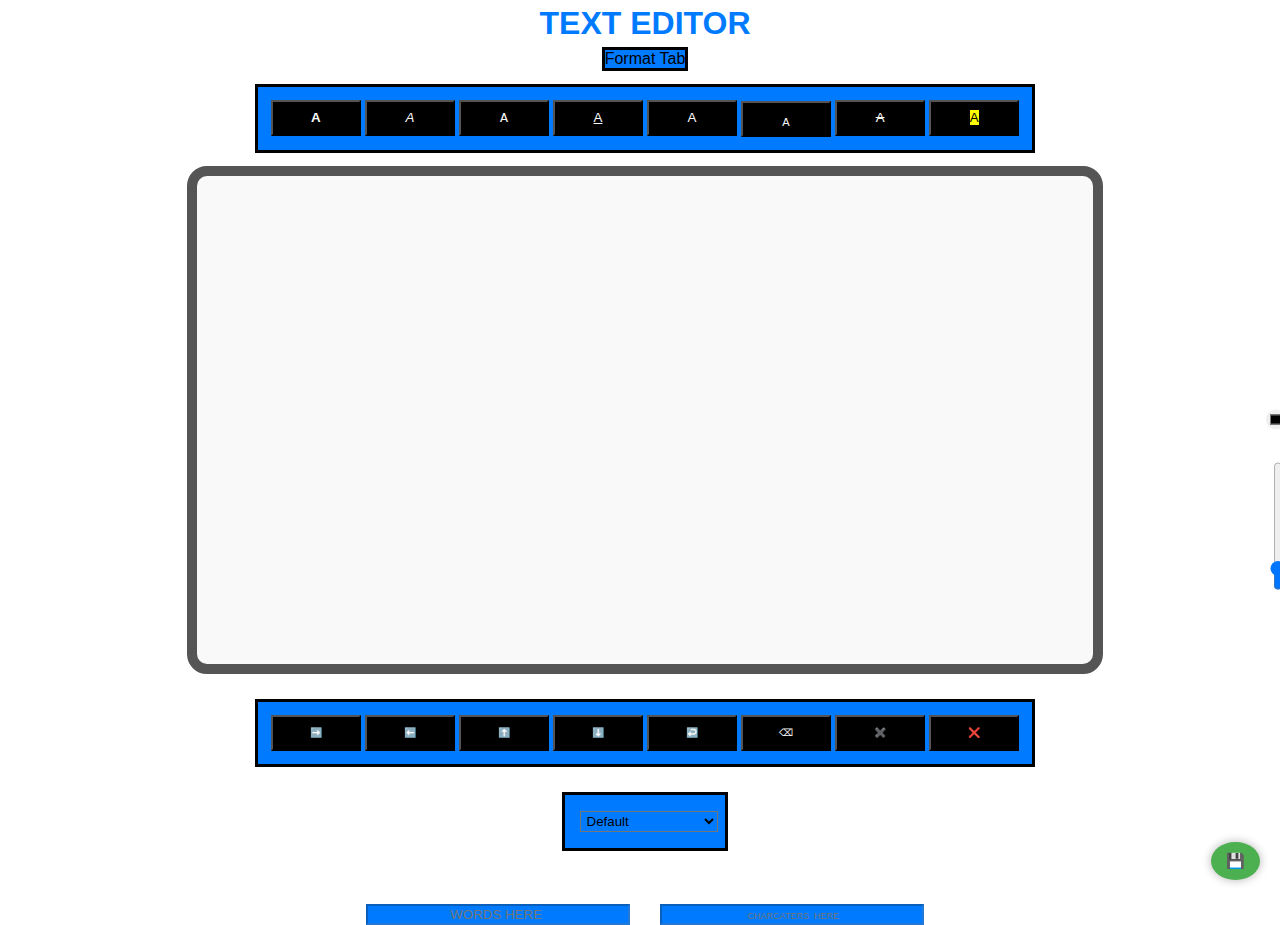
<file: v1.0/index.html>
<!DOCTYPE html>
<html lang="en">
<head>
  <meta charset="UTF-8">
  <meta name="viewport" content="width=device-width, initial-scale=1.0">
  <title>TEXT EDITOR</title>
  <link rel="stylesheet" href="style.css">
</head>

<body>

  <div class="wholeContainer">
    <div class="headingContainer">
      <h1>TEXT EDITOR</h1>
    </div>
  </div>

  <div class="formatTab">Format Tab</div>
  <div class="formatBtns">
    <button onclick="formatTextGeneric('b')" class="class"><b>A</b></button>
    <button onclick="formatTextGeneric('i')" class="class"><i>A</i></button>
    <button onclick="formatTextGeneric('code')" class="class"><code>A</code></button>
    <button onclick="formatTextGeneric('u')" class="class"><u>A</u></button>
    <button onclick="formatTextGeneric('sup')" class="class"><span class="sup-fake">A</span></button>
    <button onclick="formatTextGeneric('sub')" class="class"><sub>A</sub></button>
    <button onclick="formatTextGeneric('s')" class="class"><s>A</s></button>
    <button onclick="formatTextGeneric('mark')" class="class"><mark>A</mark></button>
  </div>

  <div contenteditable="True" class="textArea"></div>

  <div class="textNavBar">
    <button class="textNavBtns" type="button" onclick="aFunction()">➡️</button>
    <button class="textNavBtns" type="button" onclick="bFunction()">⬅️</button>
    <button class="textNavBtns" type="button" onclick="cFunction()">⬆️</button>
    <button class="textNavBtns" type="button" onclick="dFunction()">⬇️</button>
    <button onclick="lb()" class="textNavBtns">↩️</button>
    <button onclick="backSpaceFun()" class="textNavBtns">⌫</button>
    <button onclick="clearFormatting()" type="button" class="textNavBtns">✖️</button>
    <button onclick="clearEverything()" type="button" class="textNavBtns">❌</button>
  </div>

  <div class="textNavBar">
    <select title="Select the font family for the text..." id="fontFamily" class="textNavBar">
      <option value="inherit">Default</option>
      <option value="Arial">Arial</option>
      <option value="Helvetica">Helvetica</option>
      <option value="Courier New">Courier New</option>
      <option value="Georgia">Georgia</option>
      <option value="Times New Roman">Times New Roman</option>
      <option value="Verdana">Verdana</option>
      <option value="Trebuchet MS">Trebuchet MS</option>
      <option value="Lucida Console">Lucida Console</option>
      <option value="monospace">Monospace</option>
      <option value="Comic Sans MS">Comic Sans MS</option>
      <option value="fantasy">Fantasy</option>
      <option value="cursive">Cursive</option>
      <option value="gill-sans">Gill-sans</option>
    </select>
  </div>

  <div id="counterBox">
    <input id="wordCounter" placeholder="WORDS HERE " disabled />
    <input id="charCounter" placeholder=" CHARCATERS  HERE" disabled />
  </div>

  <div class="colorAndSizeBar">
    <input type="color" class="colSize" placeholder="Color" id="colorPicker" />
    <input type="range" class="colSize" placeholder="Font Size" min="8" max="72" value="16" step="1" id="fontSizeSelector" />
  </div>

 <button type="button" id="floatCopy" onclick="downloadAsHTML()">💾</button>



 <script src="script.js"></script>


</body>
</html>
</file>
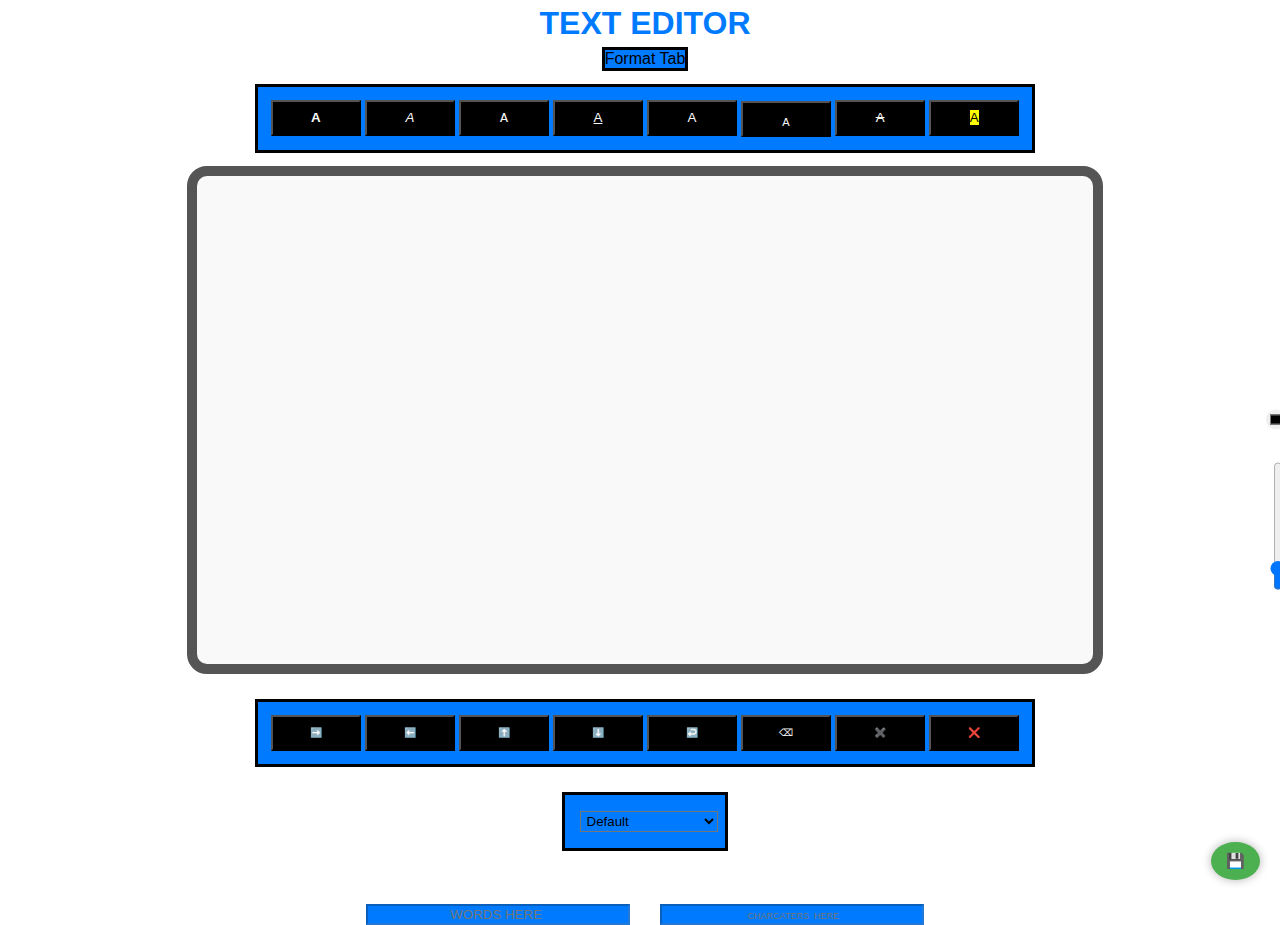
<file: v1.0/TEXT_EDITOR.html>
<!DOCTYPE html>
<html lang="en">
<head>
  <meta charset="UTF-8">
  <meta name="viewport" content="width=device-width, initial-scale=1.0">
  <title>TEXT EDITOR</title>
  <style>
    body {
      position: relative;
      height: auto;
      font-family: Arial, sans-serif;
      padding: 5px;
      min-height: 95vh;
      overflow-y: scroll;
      scrollbar-width: 0px;
      -ms-overflow-style: none;
      -webkit-overflow-scrolling: touch;
      margin: 0 0;
      height: 100vh;
      width:100vw;
      overflow-x: hidden;
      overflow-y: hidden;
    }

    body::-webkit-scrollbar {
      display: none;
    }

    h1 {
      color: #007bff;
      margin: 0 0;
    }

    .textArea {
      overflow: auto;
      resize: none;
      width: 60vw;
      max-width: 800px;
      height: 40vh;
      margin: 10px;
      padding: 5vw;
      font-size: large;
      font-family: -apple-system, BlinkMacSystemFont, "Segoe UI", Roboto, Oxygen, Ubuntu, Cantarell, "Open Sans", "Helvetica Neue", sans-serif;
      background-color: #f9f9f9;
      border: 10px solid #555;
      border-radius: 20px;
      text-align: left;
      color: black;
      justify-self: center;
      align-self: center;
    }

    .wholeContainer {
      text-align: left;
      justify-self: center;
      align-self: center;
      margin: 0;
      padding: 0;
    }

    .headingContainer {
      text-align: left;
      justify-self: center;
      align-self: center;
      justify-content: center;
      align-content: center;
      align-items: center;
      justify-items: center;
      margin: 0;
    }

    .class {
      width: 7vw;
      height: 4vh;
      text-align: center;
      background-color: black;
      color: #f9f9f9;
    }

    .textNavBtns {
      width: 7vw;
      height: 4vh;
      text-align: center;
      background-color: black;
      color: #f9f9f9;
      font-size: x-small;
    }

    .formatBtns {
      margin-top: 1%;
      margin-bottom: 1%;
      justify-self: center;
      align-self: center;
      justify-content: center;
      align-content: center;
      align-items: center;
      justify-items: center;
      border-style: solid;
      background-color: #007bff;
      padding: 1%;
    }

    .formatTab {
      border-style: solid;
      margin-top: 5px;
      background-color: #007bff;
      justify-self: center;
      align-self: center;
      justify-content: center;
      align-content: center;
      align-items: center;
      justify-items: center;
    }

    #counterBox {
      text-align: left;
      justify-self: center;
      align-self: center;
      justify-content: center;
      align-content: center;
      align-items: center;
      justify-items: center;
    }

    #wordCounter {
      width: 20vw;
      align-items: baseline;
      margin-top: 5%;
      background-color: #007bff;
      color: black;
      text-align: center;
      margin-right: 1vw;
    }

    #charCounter {
      width: 20vw;
      align-items: baseline;
      margin-top: 5%;
      background-color: #007bff;
      color: black;
      text-align: center;
      margin-left: 1vw;
    }

    #charCounter::placeholder {
      font-size: xx-small;
    }

    .textNavBar {
      margin: 2%;
      background-color: #007bff;
      border-style: solid;
      padding: 1%;
      text-align: left;
      justify-self: center;
      align-self: center;
      justify-content: center;
      align-content: center;
      align-items: center;
      justify-items: center;
    }

    .colorAndSizeBar {
      position: absolute;
      top: 55%;
      right: 0px;
      transform: translateY(-50%);
      display: flex;
      flex-direction: column;
      gap: 30px;
      z-index: 9999;
      padding: 0px;
    }

    .colorAndSizeBar input[type="range"],
    .colorAndSizeBar input[type="color"] {
      writing-mode: vertical-lr;
      width: 20px;
      height: 4%px;
      cursor: pointer;
      border: none;
      outline: none;
    }

    #colorPicker {
      border-radius: 50%;
      width: 20px;
      height: 20px;
      border-style: none;
      margin: 0 0;
      position: sticky;
    }

    #fontSizeSelector {
      transform: rotate(180deg);
    }

    #floatCopy {
  position: fixed;
  bottom: 20px;
  right: 20px;
  z-index: 9999;
  padding: 10px 15px;
  font-size: 15px;
  border-radius: 50%;
  background-color: #4caf50;
  color: white;
  border: none;
  cursor: pointer;
  box-shadow: 0 0 10px rgba(0,0,0,0.3);
}

  </style>
</head>

<body>

  <div class="wholeContainer">
    <div class="headingContainer">
      <h1>TEXT EDITOR</h1>
    </div>
  </div>

  <div class="formatTab">Format Tab</div>
  <div class="formatBtns">
    <button onclick="formatTextGeneric('b')" class="class"><b>A</b></button>
    <button onclick="formatTextGeneric('i')" class="class"><i>A</i></button>
    <button onclick="formatTextGeneric('code')" class="class"><code>A</code></button>
    <button onclick="formatTextGeneric('u')" class="class"><u>A</u></button>
    <button onclick="formatTextGeneric('sup')" class="class"><span class="sup-fake">A</span></button>
    <button onclick="formatTextGeneric('sub')" class="class"><sub>A</sub></button>
    <button onclick="formatTextGeneric('s')" class="class"><s>A</s></button>
    <button onclick="formatTextGeneric('mark')" class="class"><mark>A</mark></button>
  </div>

  <div contenteditable="True" class="textArea"></div>

  <div class="textNavBar">
    <button class="textNavBtns" type="button" onclick="aFunction()">➡️</button>
    <button class="textNavBtns" type="button" onclick="bFunction()">⬅️</button>
    <button class="textNavBtns" type="button" onclick="cFunction()">⬆️</button>
    <button class="textNavBtns" type="button" onclick="dFunction()">⬇️</button>
    <button onclick="lb()" class="textNavBtns">↩️</button>
    <button onclick="backSpaceFun()" class="textNavBtns">⌫</button>
    <button onclick="clearFormatting()" type="button" class="textNavBtns">✖️</button>
    <button onclick="clearEverything()" type="button" class="textNavBtns">❌</button>
  </div>

  <div class="textNavBar">
    <select title="Select the font family for the text..." id="fontFamily" class="textNavBar">
      <option value="inherit">Default</option>
      <option value="Arial">Arial</option>
      <option value="Helvetica">Helvetica</option>
      <option value="Courier New">Courier New</option>
      <option value="Georgia">Georgia</option>
      <option value="Times New Roman">Times New Roman</option>
      <option value="Verdana">Verdana</option>
      <option value="Trebuchet MS">Trebuchet MS</option>
      <option value="Lucida Console">Lucida Console</option>
      <option value="monospace">Monospace</option>
      <option value="Comic Sans MS">Comic Sans MS</option>
      <option value="fantasy">Fantasy</option>
      <option value="cursive">Cursive</option>
      <option value="gill-sans">Gill-sans</option>
    </select>
  </div>

  <div id="counterBox">
    <input id="wordCounter" placeholder="WORDS HERE " disabled />
    <input id="charCounter" placeholder=" CHARCATERS  HERE" disabled />
  </div>

  <div class="colorAndSizeBar">
    <input type="color" class="colSize" placeholder="Color" id="colorPicker" />
    <input type="range" class="colSize" placeholder="Font Size" min="8" max="72" value="16" step="1" id="fontSizeSelector" />
  </div>

 <button type="button" id="floatCopy" onclick="downloadAsHTML()">💾</button>



 <script>


const editor = document.querySelector('.textArea');

const wordOutput = document.getElementById('wordCounter');

const charOutput = document.getElementById('charCounter');

editor.addEventListener('input', () => {
  const text = editor.innerText.trim();
  wordOutput.value = text === "" ? 0 : text.split(/\s+/).length;
  charOutput.value = text.length;
});


function downloadAsHTML() { //this function is made by chatGPT
  const content = document.querySelector(".textArea").innerHTML;
  const fullHTML = `
    <!DOCTYPE html>
    <html>
    <head>
      <meta charset="UTF-8">
      <title>Downloaded Content</title>
      <style>
        body {
          font-family: Arial, sans-serif;
          padding: 20px;
        }
      </style>
    </head>
    <body>${content}</body>
    </html>
  `;

  const blob = new Blob([fullHTML], { type: "text/html" });
  const link = document.createElement("a");
  link.href = URL.createObjectURL(blob);
  link.download = "new.html";
  document.body.appendChild(link);
  link.click();
  document.body.removeChild(link);
}



function clearEverything() {
  if (confirm("Clear all text? This cannot be undone.")) {
    const editor = document.querySelector(".textArea");

    // Clear all text and reset styles
    editor.innerHTML = "";
    editor.style.fontFamily = `-apple-system, BlinkMacSystemFont, "Segoe UI", Roboto, Oxygen, Ubuntu, Cantarell, "Open Sans", "Helvetica Neue", sans-serif`;
    editor.style.color = "black";
    editor.style.fontSize = "large";
    editor.style.textAlign = "left";

    // Clear word/char counters
    document.getElementById('wordCounter').value = '';
    document.getElementById('charCounter').value = '';

    // Reset UI controls
    document.getElementById("fontSizeSelector").value = 16;
    document.getElementById("colorPicker").value = "#000000";
    document.getElementById("fontFamily").value = "inherit";
  }
}

document.getElementById("colorPicker").addEventListener("input", function () {
  const clr = this.value;
  const ed = document.querySelector(".textArea");
  const sel = window.getSelection();
  ed.focus();

  if (sel.rangeCount > 0 && !sel.isCollapsed) {
    const rng = sel.getRangeAt(0);
    const frag = rng.extractContents();

    const sp = document.createElement("span");
    sp.style.color = clr;
    sp.appendChild(frag);

    rng.insertNode(sp);
    sel.removeAllRanges();
  } else {
     ed.querySelectorAll('[style]').forEach(el => {
    el.style.removeProperty("color");
    if (el.getAttribute("style")?.trim() === "") el.removeAttribute("style");
  });

  // Wrap entire content in a new span with selected color
  const span = document.createElement("span");
  span.style.color = clr;
  span.innerHTML = ed.innerHTML;
  ed.innerHTML = "";
  ed.appendChild(span);
  ed.focus();
  }
});

document.getElementById("fontSizeSelector").addEventListener("input", function () {
  const clr = this.value + "px";
  const ed = document.querySelector(".textArea");
  const sel = window.getSelection();
  ed.focus();

  if (sel.rangeCount > 0 && !sel.isCollapsed) {
    const rng = sel.getRangeAt(0);
    const frag = rng.extractContents();

    const sp = document.createElement("span");
    sp.style.fontSize = clr;
    sp.appendChild(frag);

    rng.insertNode(sp);
    sel.removeAllRanges();
  } else {
    ed.querySelectorAll('[style]').forEach(el => {
    el.style.removeProperty("font-size");
    if (el.getAttribute("style")?.trim() === "") el.removeAttribute("style");
  });

  const span = document.createElement("span");
  span.style.fontSize = clr;
  span.innerHTML = ed.innerHTML;
  ed.innerHTML = "";
  ed.appendChild(span);
  ed.focus();
  }
});

document.getElementById("fontFamily").addEventListener("change", function () {
  const fam = this.value;
  const ed = document.querySelector(".textArea");
  const sel = window.getSelection();
  ed.focus();

  if (sel.rangeCount > 0 && !sel.isCollapsed) {
    const rng = sel.getRangeAt(0);
    const frag = rng.extractContents();

    const sp = document.createElement("span");
    sp.style.fontFamily = fam;
    sp.appendChild(frag);

    rng.insertNode(sp);
    sel.removeAllRanges();
  } else {
    ed.querySelectorAll('[style]').forEach(el => {
    el.style.removeProperty("font-family");
    if (el.getAttribute("style")?.trim() === "") el.removeAttribute("style");
  });

  // Wrap entire content in a new span with selected font family
  const span = document.createElement("span");
  span.style.fontFamily = fam;
  span.innerHTML = ed.innerHTML;
  ed.innerHTML = "";
  ed.appendChild(span);
  ed.focus();
  }
});


function clearFormatting() {
  const editor = document.querySelector('.textArea');

  // Reset editor's own font family
  editor.style.fontFamily = `-apple-system, BlinkMacSystemFont, "Segoe UI",
    Roboto, Oxygen, Ubuntu, Cantarell, "Open Sans", "Helvetica Neue", sans-serif`;

  // Remove formatting tags
  editor.innerHTML = editor.innerHTML
    .replace(/<(\/)?(b|i|u|s|code|mark|sup|sub|span)>/gi, '');

  // Remove inline styles from all child elements
  editor.style.color = "black" ;
  editor.style.fontSize = "large" ;
   editor.style.textAlign = "left" ;
  editor.querySelectorAll('[style]').forEach(el => el.removeAttribute('style'));
  document.getElementById("fontSizeSelector").value = 16;
  document.getElementById("colorPicker").value = "#000000";
  document.getElementById("fontFamily").value = "inherit";



}

function lb() {
  const selection = window.getSelection();
  if (!selection.rangeCount) return;

  const range = selection.getRangeAt(0);

  // Only insert if selection is inside the editor
  if (!editor.contains(range.commonAncestorContainer)) return;

  range.deleteContents();
  const br = document.createElement("br");
  range.insertNode(br);

  // Move cursor after the br
  range.setStartAfter(br);
  range.collapse(true);
  selection.removeAllRanges();
  selection.addRange(range);
}

function formatTextGeneric(tagName) {
  const editor = document.querySelector(".textArea");
  const selection = window.getSelection();
  editor.focus();

  if (selection.rangeCount > 0 && !selection.isCollapsed) {
    const range = selection.getRangeAt(0);
    const selectedText = range.extractContents();

    // Remove existing formatting if any
    const cleanedText = document.createElement("span");
    cleanedText.innerHTML = selectedText.textContent;

    const el = document.createElement(tagName);
    el.textContent = cleanedText.textContent;

    range.insertNode(el);
    selection.removeAllRanges();
  } else {
  const tag = document.createElement(tagName);
  tag.innerHTML = editor.innerHTML;
  editor.innerHTML = "";
  editor.appendChild(tag);
}

  }
function backSpaceFun() {
  const selection = window.getSelection();
  if (!selection.rangeCount) return;

  const range = selection.getRangeAt(0);
  const editorArea = document.querySelector('.editor-area');

  // Ensure the selection is inside the editor
  let node = range.startContainer;
  while (node && node !== editorArea) node = node.parentNode;
  if (node !== editorArea) return; // not in editor

  if (!range.collapsed) {
    // If some text is selected, delete it
    range.deleteContents();
    selection.removeAllRanges();
    selection.addRange(range);
  } else {
    // No selection, delete character before cursor
    const pos = range.startOffset;
    const container = range.startContainer;

    if (container.nodeType === Node.TEXT_NODE) {
      if (pos > 0) {
        // Delete character in text node
        container.deleteData(pos - 1, 1);
        range.setStart(container, pos - 1);
        range.collapse(true);
        selection.removeAllRanges();
        selection.addRange(range);
      } else {
        // Cursor at start of text node, try merge with previous node
        const prev = container.previousSibling;
        if (prev && prev.nodeType === Node.TEXT_NODE) {
          const len = prev.length;
          prev.deleteData(len - 1, 1);
          range.setStart(prev, len - 1);
          range.collapse(true);
          selection.removeAllRanges();
          selection.addRange(range);
        }
      }
    } else if (container.nodeType === Node.ELEMENT_NODE && pos > 0) {
      // If inside an element, remove previous child
      const prevNode = container.childNodes[pos - 1];
      if (prevNode) container.removeChild(prevNode);
    }
  }
}


function aFunction() {
  document.querySelector(".textArea").style.textAlign = "right"; // ➡️
}

function bFunction() {
  document.querySelector(".textArea").style.textAlign = "left"; // ⬅️
}

function cFunction() {
  document.querySelector(".textArea").style.textAlign = "center"; // ⬆️
}

function dFunction() {
  document.querySelector(".textArea").style.textAlign = "justify"; // ⬇️
}



</script>


</body>
</html>
</file>
<file: v1.0/style.css>
/* CSS Document */
    body {
      position: relative;
      height: auto;
      font-family: Arial, sans-serif;
      padding: 5px;
      min-height: 95vh;
      overflow-y: scroll;
      scrollbar-width: 0px;
      -ms-overflow-style: none;
      -webkit-overflow-scrolling: touch;
      margin: 0 0;
      height: 100vh;
      width:100vw;
      overflow-x: hidden;
      overflow-y: hidden;
    }

    body::-webkit-scrollbar {
      display: none;
    }

    h1 {
      color: #007bff;
      margin: 0 0;
    }

    .textArea {
      overflow: auto;
      resize: none;
      width: 60vw;
      max-width: 800px;
      height: 40vh;
      margin: 10px;
      padding: 5vw;
      font-size: large;
      font-family: -apple-system, BlinkMacSystemFont, "Segoe UI", Roboto, Oxygen, Ubuntu, Cantarell, "Open Sans", "Helvetica Neue", sans-serif;
      background-color: #f9f9f9;
      border: 10px solid #555;
      border-radius: 20px;
      text-align: left;
      color: black;
      justify-self: center;
      align-self: center;
    }

    .wholeContainer {
      text-align: left;
      justify-self: center;
      align-self: center;
      margin: 0;
      padding: 0;
    }

    .headingContainer {
      text-align: left;
      justify-self: center;
      align-self: center;
      justify-content: center;
      align-content: center;
      align-items: center;
      justify-items: center;
      margin: 0;
    }

    .class {
      width: 7vw;
      height: 4vh;
      text-align: center;
      background-color: black;
      color: #f9f9f9;
    }

    .textNavBtns {
      width: 7vw;
      height: 4vh;
      text-align: center;
      background-color: black;
      color: #f9f9f9;
      font-size: x-small;
    }

    .formatBtns {
      margin-top: 1%;
      margin-bottom: 1%;
      justify-self: center;
      align-self: center;
      justify-content: center;
      align-content: center;
      align-items: center;
      justify-items: center;
      border-style: solid;
      background-color: #007bff;
      padding: 1%;
    }

    .formatTab {
      border-style: solid;
      margin-top: 5px;
      background-color: #007bff;
      justify-self: center;
      align-self: center;
      justify-content: center;
      align-content: center;
      align-items: center;
      justify-items: center;
    }

    #counterBox {
      text-align: left;
      justify-self: center;
      align-self: center;
      justify-content: center;
      align-content: center;
      align-items: center;
      justify-items: center;
    }

    #wordCounter {
      width: 20vw;
      align-items: baseline;
      margin-top: 5%;
      background-color: #007bff;
      color: black;
      text-align: center;
      margin-right: 1vw;
    }

    #charCounter {
      width: 20vw;
      align-items: baseline;
      margin-top: 5%;
      background-color: #007bff;
      color: black;
      text-align: center;
      margin-left: 1vw;
    }

    #charCounter::placeholder {
      font-size: xx-small;
    }

    .textNavBar {
      margin: 2%;
      background-color: #007bff;
      border-style: solid;
      padding: 1%;
      text-align: left;
      justify-self: center;
      align-self: center;
      justify-content: center;
      align-content: center;
      align-items: center;
      justify-items: center;
    }

    .colorAndSizeBar {
      position: absolute;
      top: 55%;
      right: 0px;
      transform: translateY(-50%);
      display: flex;
      flex-direction: column;
      gap: 30px;
      z-index: 9999;
      padding: 0px;
    }

    .colorAndSizeBar input[type="range"],
    .colorAndSizeBar input[type="color"] {
      writing-mode: vertical-lr;
      width: 20px;
      height: 4%px;
      cursor: pointer;
      border: none;
      outline: none;
    }

    #colorPicker {
      border-radius: 50%;
      width: 20px;
      height: 20px;
      border-style: none;
      margin: 0 0;
      position: sticky;
    }

    #fontSizeSelector {
      transform: rotate(180deg);
    }

    #floatCopy {
  position: fixed;
  bottom: 20px;
  right: 20px;
  z-index: 9999;
  padding: 10px 15px;
  font-size: 15px;
  border-radius: 50%;
  background-color: #4caf50;
  color: white;
  border: none;
  cursor: pointer;
  box-shadow: 0 0 10px rgba(0,0,0,0.3);
}
</file>
